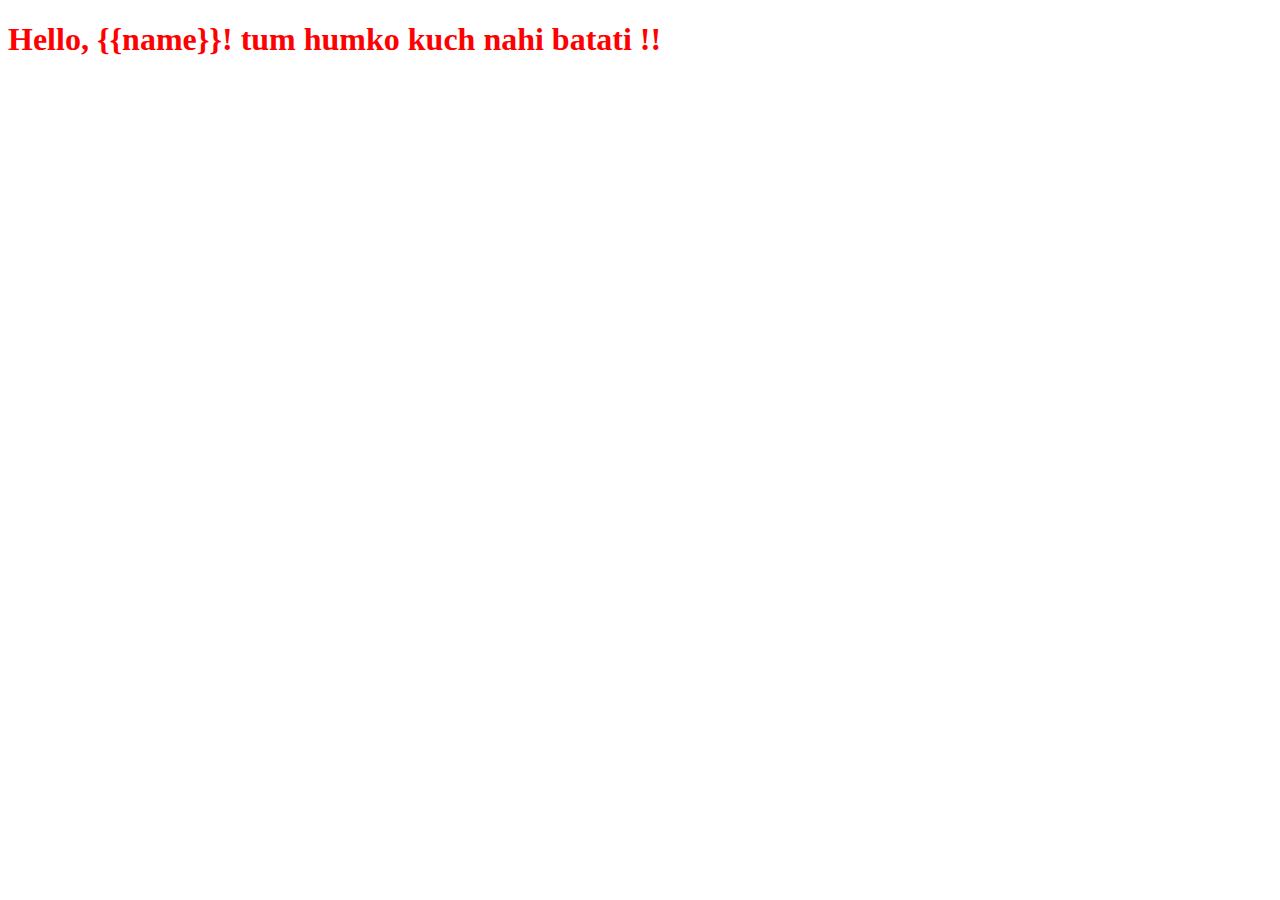
<file: Main/hello/templates/First/greet.html>
<!DOCTYPE html>
<html lang="en">
<head>
    <meta charset="UTF-8">
    <meta http-equiv="X-UA-Compatible" content="IE=edge">
    <meta name="viewport" content="width=device-width, initial-scale=1.0">
    <title>Greet</title>
</head>
<body>
    <h1 style="color: red;size: 50px;">Hello, {{name}}! tum humko kuch nahi batati !!</h1>
</body>
</html>
</file>
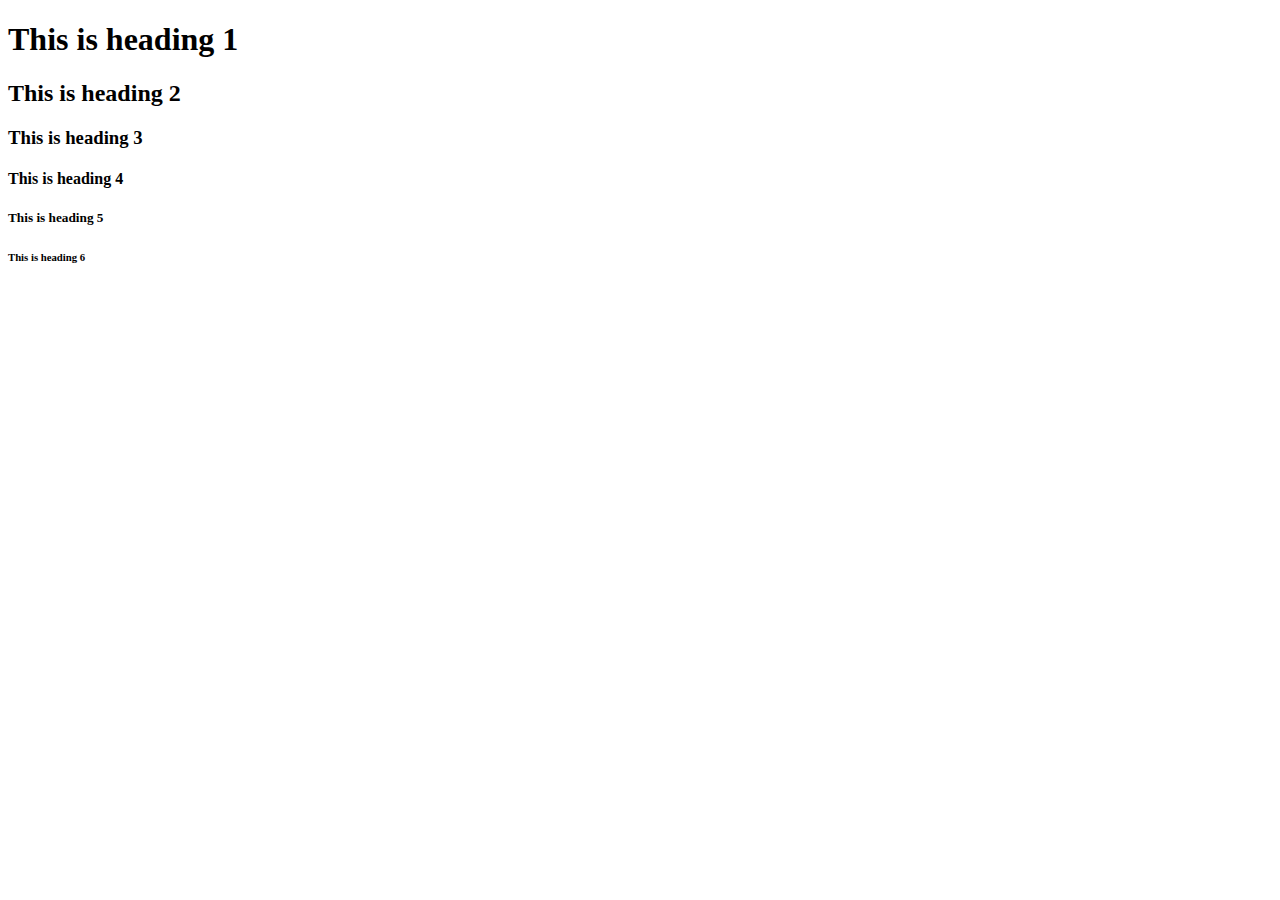
<file: Main/hello/templates/First/pagal.html>
<!DOCTYPE html>
<html lang= "en">
    <head>
        <title>fgfh</title>
    </head>
<body>

<h1>This is heading 1</h1>
<h2>This is heading 2</h2>
<h3>This is heading 3</h3>
<h4>This is heading 4</h4>
<h5>This is heading 5</h5>
<h6>This is heading 6</h6>

</body>
</html>
</file>
